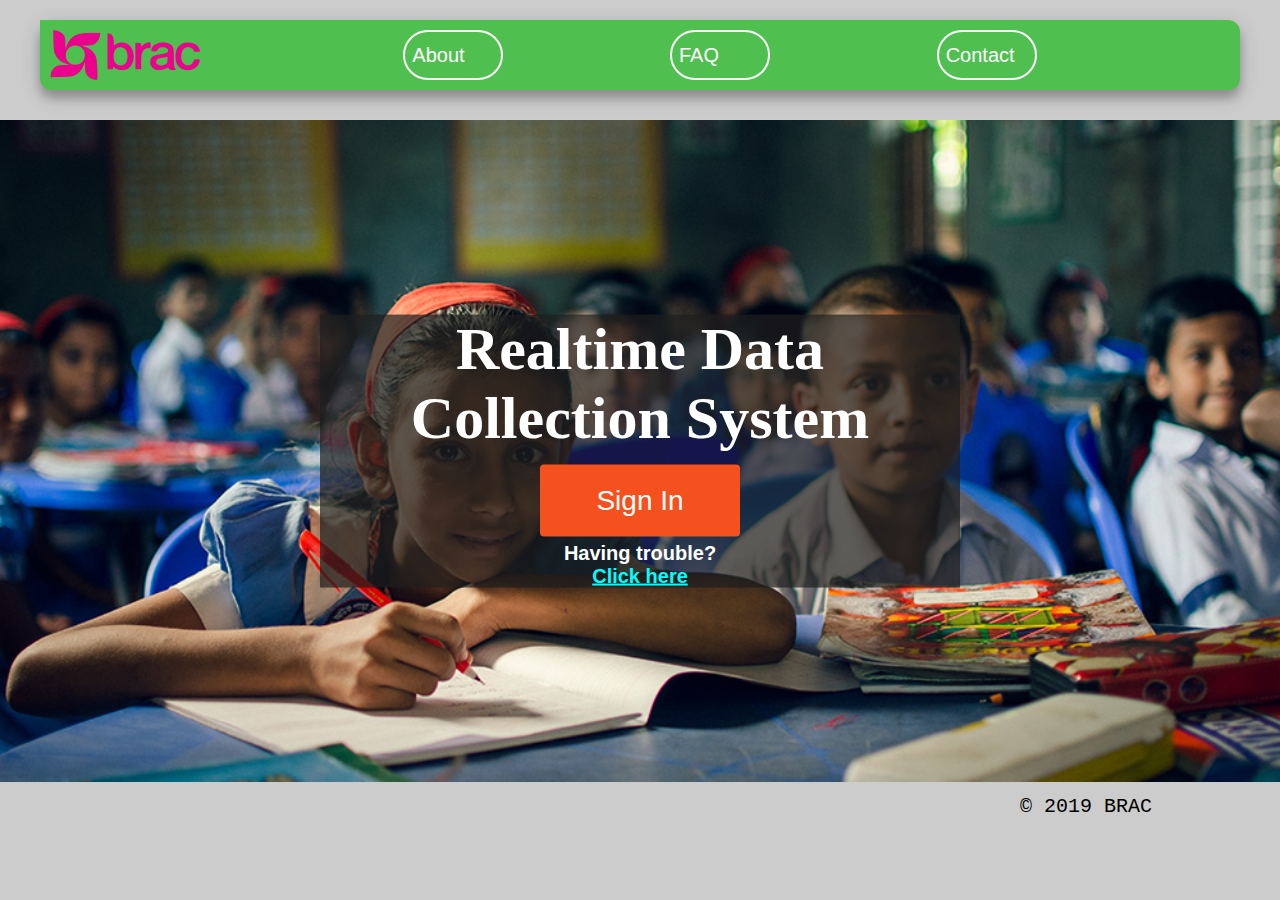
<file: index.html>
<!DOCTYPE html>
<html>
    <head>
        <meta name="viewport" content="width=device-width, initial-scale=1.0">
        <title>
            Realtime Data From Classroom
        </title>
        <link href="css/index.css" rel="stylesheet">
    </head>
    <body>
        <header>
            <a href="index.html"><figure id="logo"><img src="img/braclogo.png" width="150px" height="50px"></figure></a>
            <nav>
                <a href="">About</a>
                <a href="">FAQ</a>
                <a href="">Contact</a>
            </nav>
        </header>

        <div style="background-image: url('img/bep.jpg');height: 662px; background-repeat: no-repeat;background-position: center; background-size: cover; position: relative;margin-top: 30px;background-color: #cccccc;">
            <div class="home">
                <h1 style="font-size: 60px;">Realtime Data Collection System</h1>
                <h3><a href="signin.html" target="_self"><button class="HomeSignupButton" type="button" style="vertical-align:middle"><span>Sign In</span></button></a></h3>
                <h5 style="font-size: 20px;font-family:Arial, Helvetica, sans-serif;">Having trouble? <a href="#" target="_self" style="color :aqua;" ><br>Click here</a></h5>
            </div>
        </div>

        <footer class="footer">
            &copy; 2019 BRAC
        </footer>
    </body>
</html>
</file>
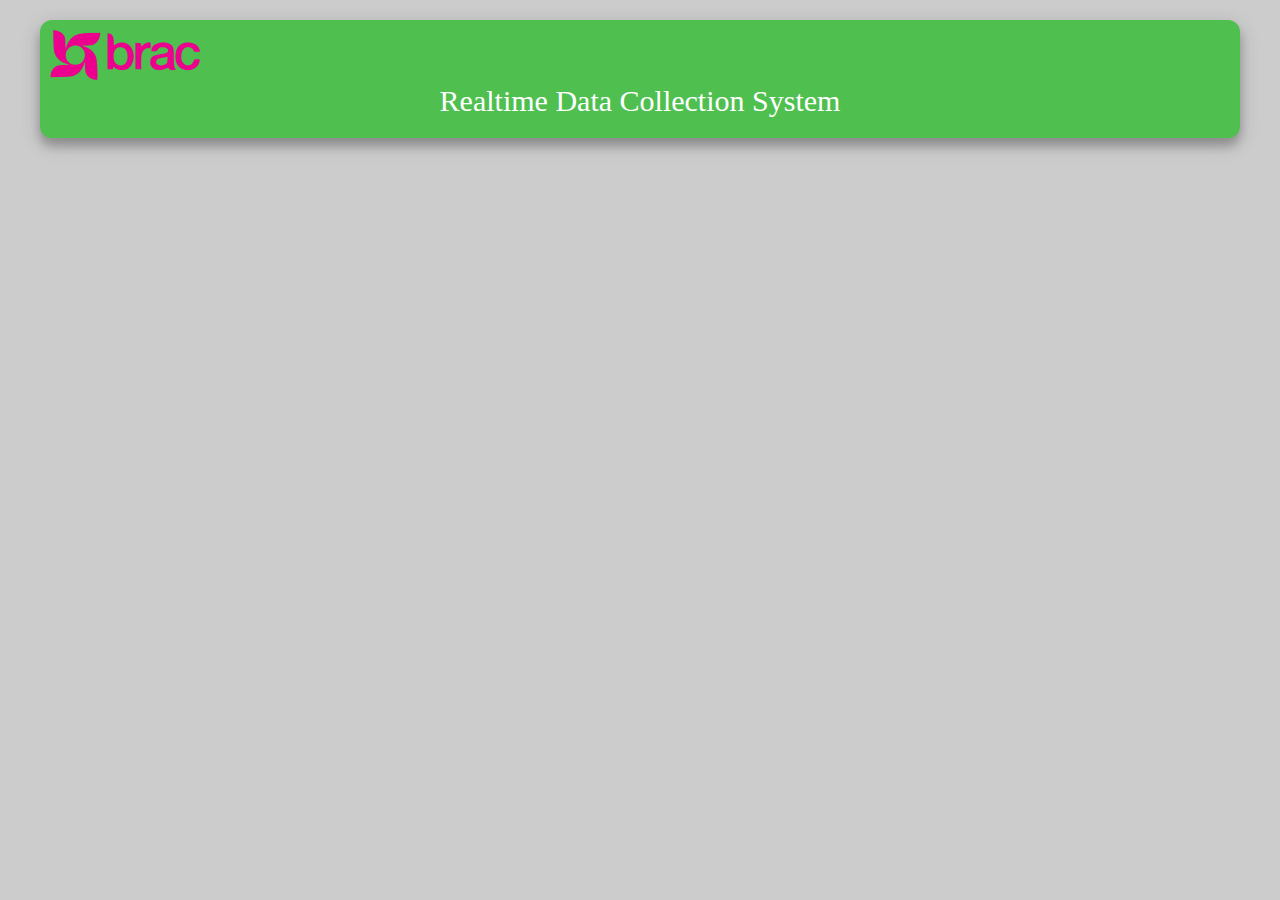
<file: adminDashboard.html>
<!DOCTYPE html>
<html>
    <head>
        <meta name="viewport" content="width=device-width, initial-scale=1.0">
        <title>
            Administration Dashboard
        </title>
        <link href="css/adminDashboard.css" rel="stylesheet"> 
    </head>
    <body>
        <header class="header">
            <a href="index.html"><img src="img/braclogo.png" height="50px" width="150px"></a>
            <div style="text-align: center;font-size: 30px;color: white;font-family:  cursive;">Realtime Data Collection System</div>
        </header>
        

    </body>
</html>
</file>
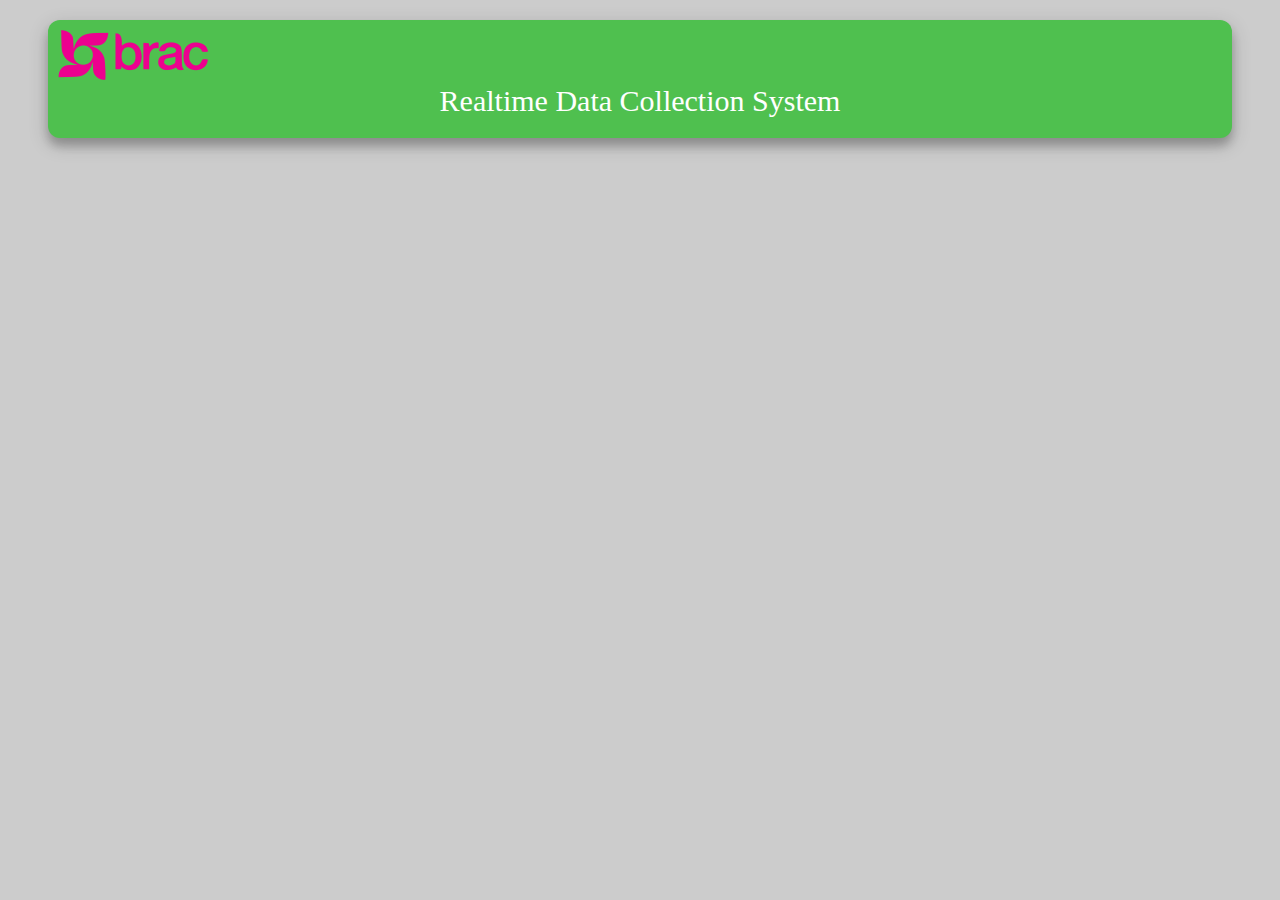
<file: attendance.html>
<!DOCTYPE html>
<html>
    <head>
        <meta name="viewport" content="width=device-width, initial-scale=1.0">
        <title>
            Take Attendance
        </title>
        <link href="css/attendance.css" rel="stylesheet">
    </head>
    <body>
        <header class="header">
            <a href="homepage.html"><img src="img/braclogo.png" height="50px" width="150px"></a>
            <div style="text-align: center;font-size: 30px;color: white;font-family:  cursive;">Realtime Data Collection System</div>
        </header>
    </body>
</html>
</file>
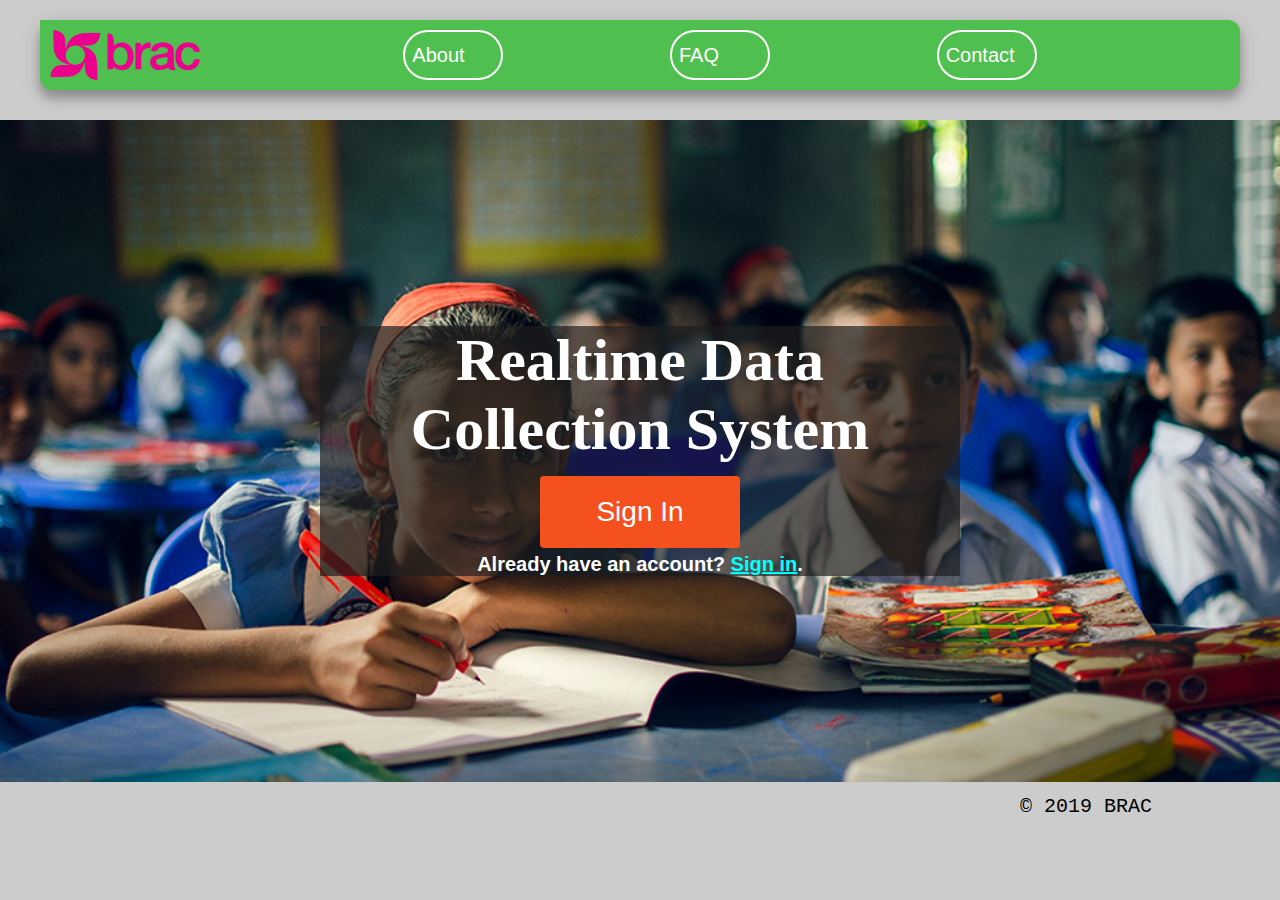
<file: homepage.html>
<!doctype html>
<html lang="en">

<head>
    <meta name="viewport" content="width=device-width, initial-scale=1.0">
    <title>
        Realtime Data From Classroom
    </title>
    <link rel="stylesheet" href="css/index.css">

    <meta name="viewport" content="width=device-width, initial-scale=1.0">
    <link rel="manifest" href="/manifest.json">
    <meta name="description" content="Realtime Data Collection System">
    <meta name="theme-color" content="#FFFFFF" />
</head>

<body>
    <header>
        <a href="homepage.html">
            <figure id="logo"><img src="img/braclogo.png" width="150px" height="50px"></figure>
        </a>
        <nav>
            <a href="">About</a>
            <a href="">FAQ</a>
            <a href="">Contact</a>
        </nav>
    </header>

    <div
        style="background-image: url('img/bep.jpg');height: 662px; background-repeat: no-repeat;background-position: center; background-size: cover; position: relative;margin-top: 30px;background-color: #cccccc;">
        <div class="home">
            <h1 style="font-size: 60px;">Realtime Data Collection System</h1>
            <h3><a href="signin.html" target="_self"><button class="HomeSignupButton" type="button"
                        style="vertical-align:middle"><span>Sign In</span></button></a></h3>
            <h5 style="font-size: 20px;font-family:Arial, Helvetica, sans-serif;">Already have an account? <a
                    href="https://www.w3schools.com/tags/tag_button.asp" target="_self" style="color :aqua;">Sign
                    in</a>.</h5>
        </div>
    </div>

    <footer class="footer">
        &copy; 2019 BRAC
    </footer>
</body>

</html>
</file>
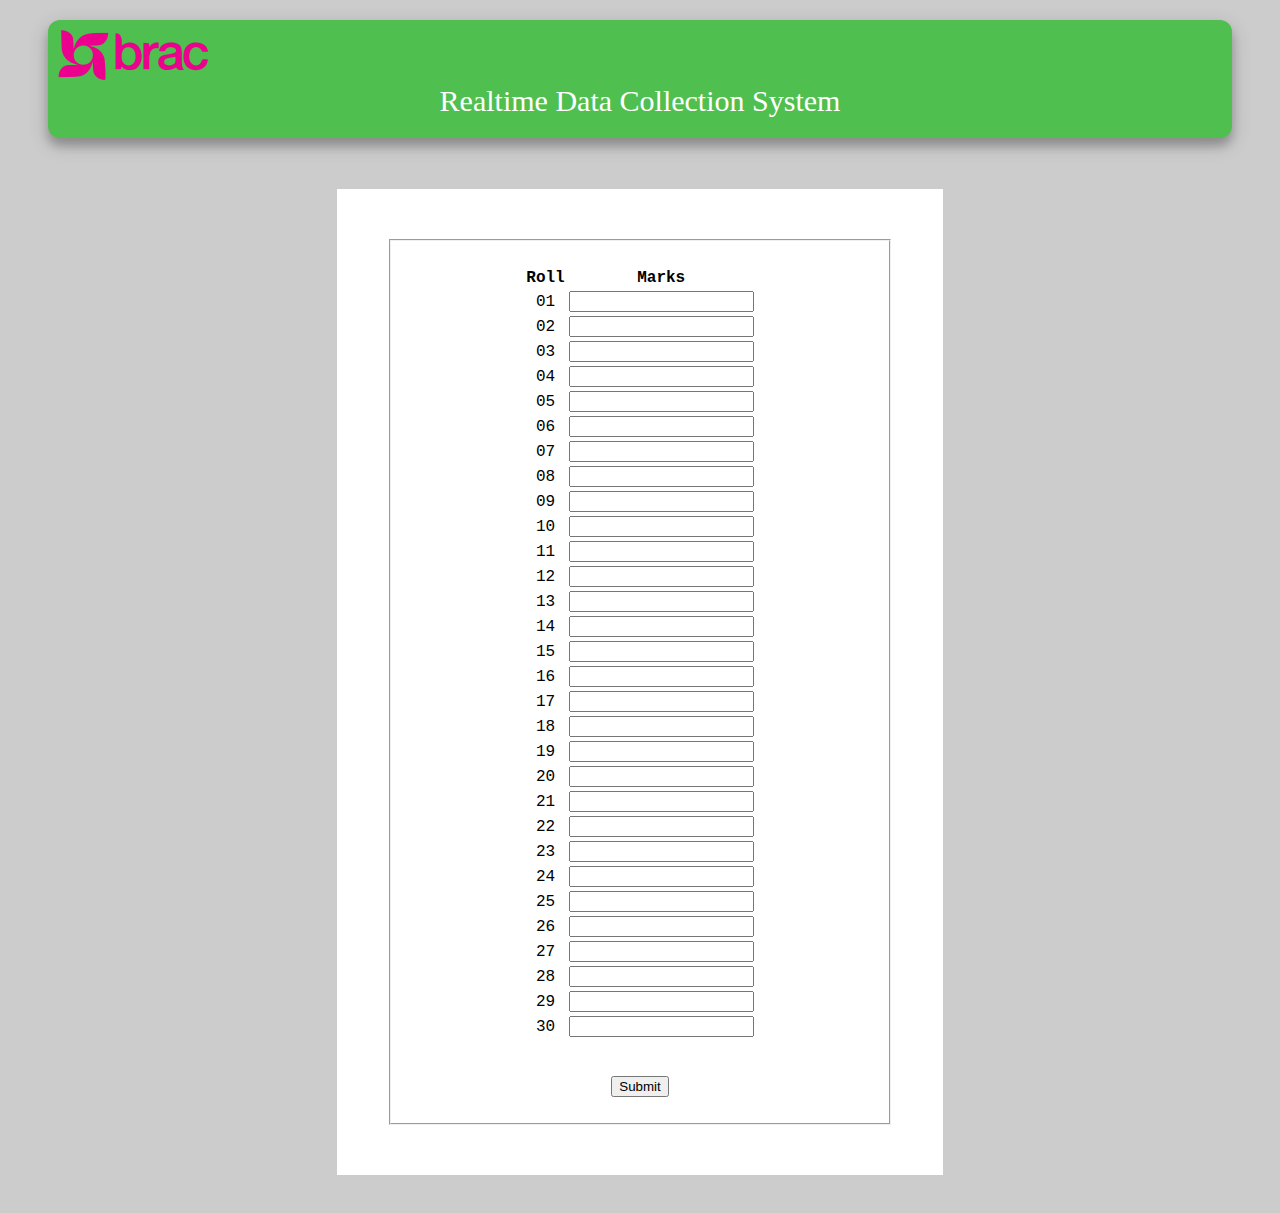
<file: markentry.html>
<!DOCTYPE html>
<html>
    <head>
        <meta name="viewport" content="width=device-width, initial-scale=1.0">
        <title>
            Take Attendance
        </title>
        <link href="css/markentry.css" rel="stylesheet">
    </head>
    <body>
        <header class="header">
            <a href="homepage.html"><img src="img/braclogo.png" height="50px" width="150px"></a>
            <div style="text-align: center;font-size: 30px;color: white;font-family:  cursive;">Realtime Data Collection System</div>
        </header>
        <div class="home">
            <fieldset class="Fieldset">
                <table  align="center">
                    <tr><th>Roll</th> <th>Marks</th></tr>
                    <tr><td>01</td><td><input type="number"> </td></tr>
                    <tr><td>02</td><td><input type="number"> </td></tr>
                    <tr><td>03</td><td><input type="number"> </td></tr>
                    <tr><td>04</td><td><input type="number"> </td></tr>
                    <tr><td>05</td><td><input type="number"> </td></tr>
                    <tr><td>06</td><td><input type="number"> </td></tr>
                    <tr><td>07</td><td><input type="number"> </td></tr>
                    <tr><td>08</td><td><input type="number"> </td></tr>
                    <tr><td>09</td><td><input type="number"> </td></tr>
                    <tr><td>10</td><td><input type="number"> </td></tr>
                    <tr><td>11</td><td><input type="number"> </td></tr>
                    <tr><td>12</td><td><input type="number"> </td></tr>
                    <tr><td>13</td><td><input type="number"> </td></tr>
                    <tr><td>14</td><td><input type="number"> </td></tr>
                    <tr><td>15</td><td><input type="number"> </td></tr>
                    <tr><td>16</td><td><input type="number"> </td></tr>
                    <tr><td>17</td><td><input type="number"> </td></tr>
                    <tr><td>18</td><td><input type="number"> </td></tr>
                    <tr><td>19</td><td><input type="number"> </td></tr>
                    <tr><td>20</td><td><input type="number"> </td></tr>
                    <tr><td>21</td><td><input type="number"> </td></tr>
                    <tr><td>22</td><td><input type="number"> </td></tr>
                    <tr><td>23</td><td><input type="number"> </td></tr>
                    <tr><td>24</td><td><input type="number"> </td></tr>
                    <tr><td>25</td><td><input type="number"> </td></tr>
                    <tr><td>26</td><td><input type="number"> </td></tr>
                    <tr><td>27</td><td><input type="number"> </td></tr>
                    <tr><td>28</td><td><input type="number"> </td></tr>
                    <tr><td>29</td><td><input type="number"> </td></tr>
                    <tr><td>30</td><td><input type="number"> </td></tr>
                </table>
                <br><br>
                <button class="submitbutton" type="button">Submit</button>

            </fieldset>
        </div>
    </body>
</html>
</file>
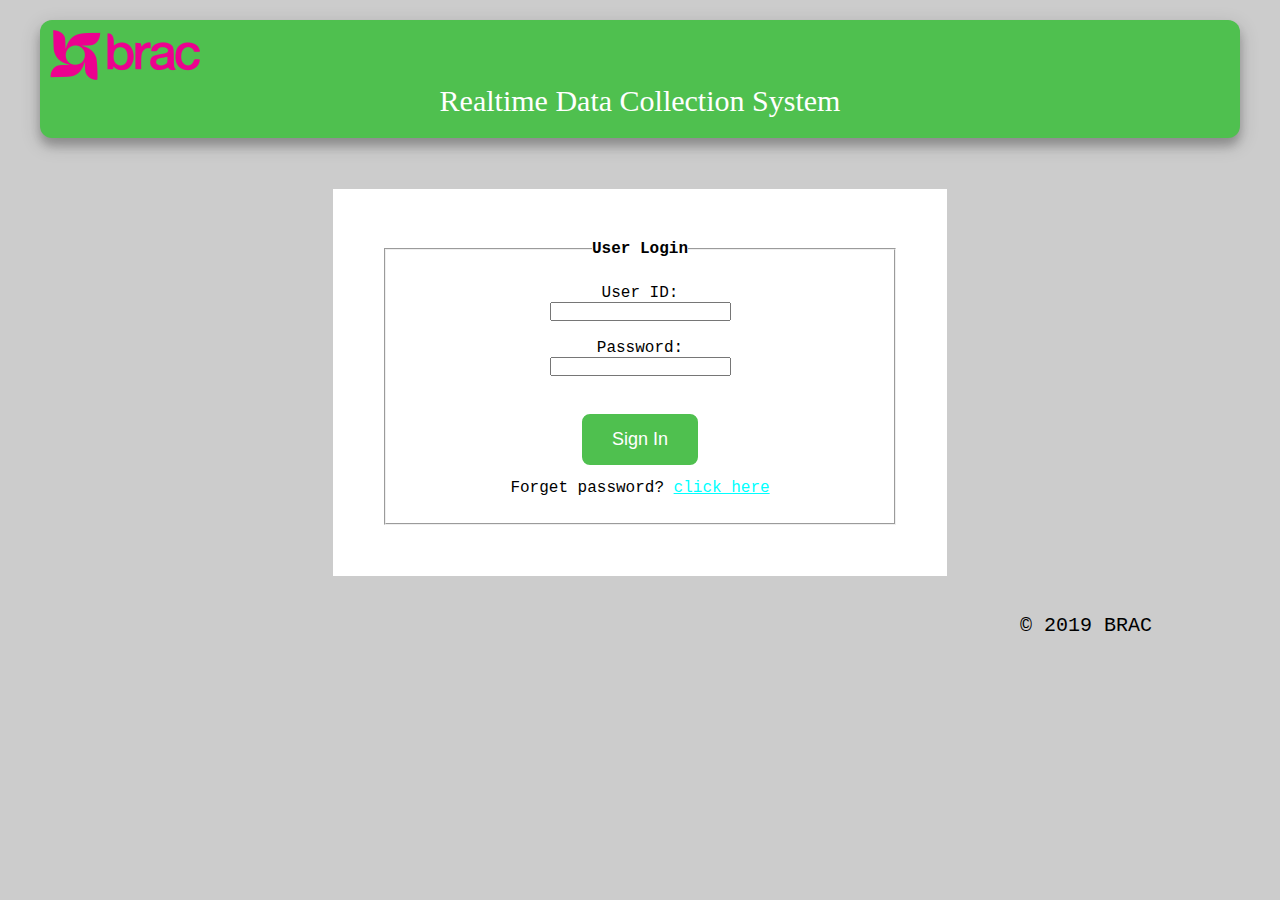
<file: signin.html>
<!DOCTYPE html>
<html>
    <head>
        <meta name="viewport" content="width=device-width, initial-scale=1.0">
        <title>Sign in your cccount</title>
        <link href="css/signin.css" rel="stylesheet">
    </head>
    <body>
        <header class="header">
            <a href="index.html"><img src="img/braclogo.png" height="50px" width="150px"></a>
            <div style="text-align: center;font-size: 30px;color: white;font-family:  cursive;">Realtime Data Collection System</div>
        </header>
        <div class="body">
            <form action="homepage.html" method="POST">
            <fieldset class="Fieldset">
                <legend><b>User Login</b></legend>
                User ID:<br>
                <input type="text" required><br><br>
                Password:<br>
                <input type="password" required><br><br><br>
                <button class="signinButton" type="submit">Sign In</button>
                <div style="margin-top: 3%;">
                    Forget password? <a href="#" style="color: aqua;">click here</a>
                </div>
            </fieldset>
            </form>
        </div>
        <footer class="footer">
            &copy; 2019 BRAC
        </footer>
    </body>
</html>
</file>
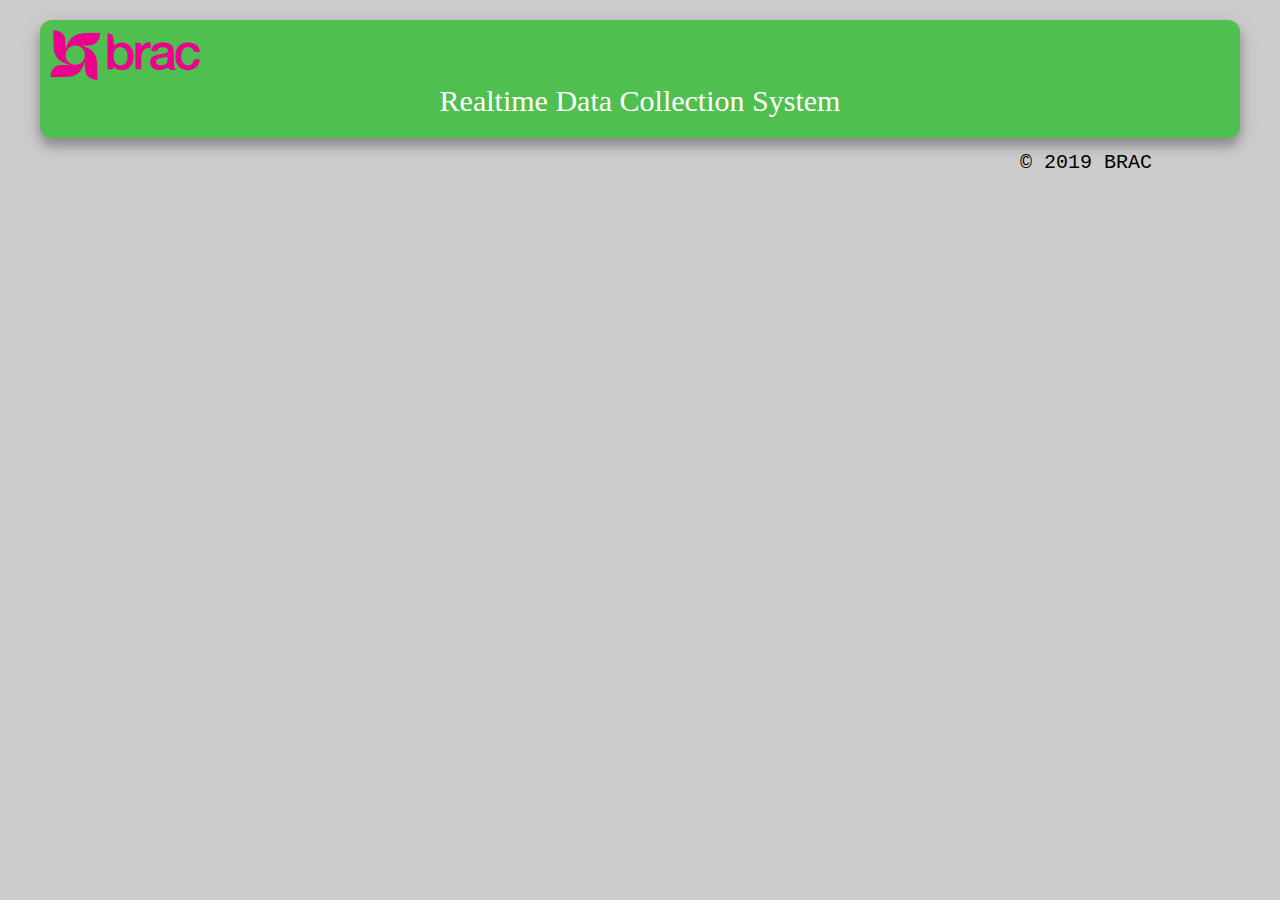
<file: teacherAttendance.html>
<!DOCTYPE html>
<html>
    <head>
        <meta name="viewport" content="width=device-width, initial-scale=1.0">
        <title>
            Take Attendance
        </title>
        <link href="css/teacherAttendance.css" rel="stylesheet">
    </head>
    <body>
        <header class="header">
            <a href="index.html"><img src="img/braclogo.png" height="50px" width="150px"></a>
            <div style="text-align: center;font-size: 30px;color: white;font-family:  cursive;">Realtime Data Collection System</div>
        </header>

        <footer class="footer">
                &copy; 2019 BRAC
            </footer>
    </body>
</html>
</file>
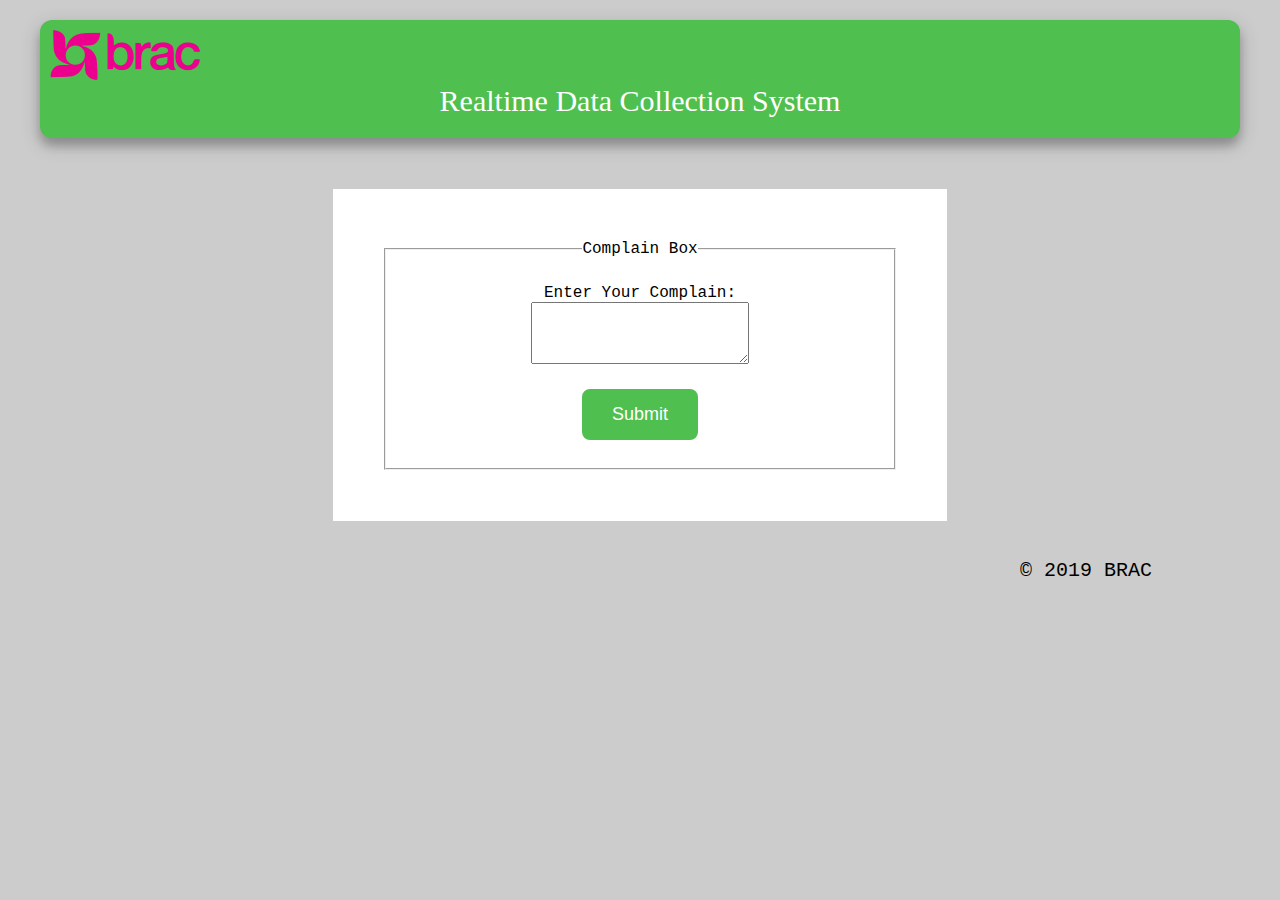
<file: teacherComplainBox.html>
<!DOCTYPE html>
<html>
    <head>
        <meta name="viewport" content="width=device-width, initial-scale=1.0">
        <title>Complain Box</title>
        <link href="css/teacherComplainBox.css" rel="stylesheet">
    </head>
    <body>
        <header class="header">
            <a href="index.html"><img src="img/braclogo.png" height="50px" width="150px"></a>
            <div style="text-align: center;font-size: 30px;color: white;font-family:  cursive;">Realtime Data Collection System</div>
        </header>
        <div class="home">
            <fieldset class="Fieldset">
                <legend>Complain Box</legend>
                Enter Your Complain:<br>
                <textarea  rows="4%" cols="25" placeholder="Complain">
                </textarea>
                <br><br>
                <button class="submitbutton">Submit</button>
            </fieldset>
        </div>

        <footer class="footer">
            &copy; 2019 BRAC
        </footer>
    </body>
</html>
</file>
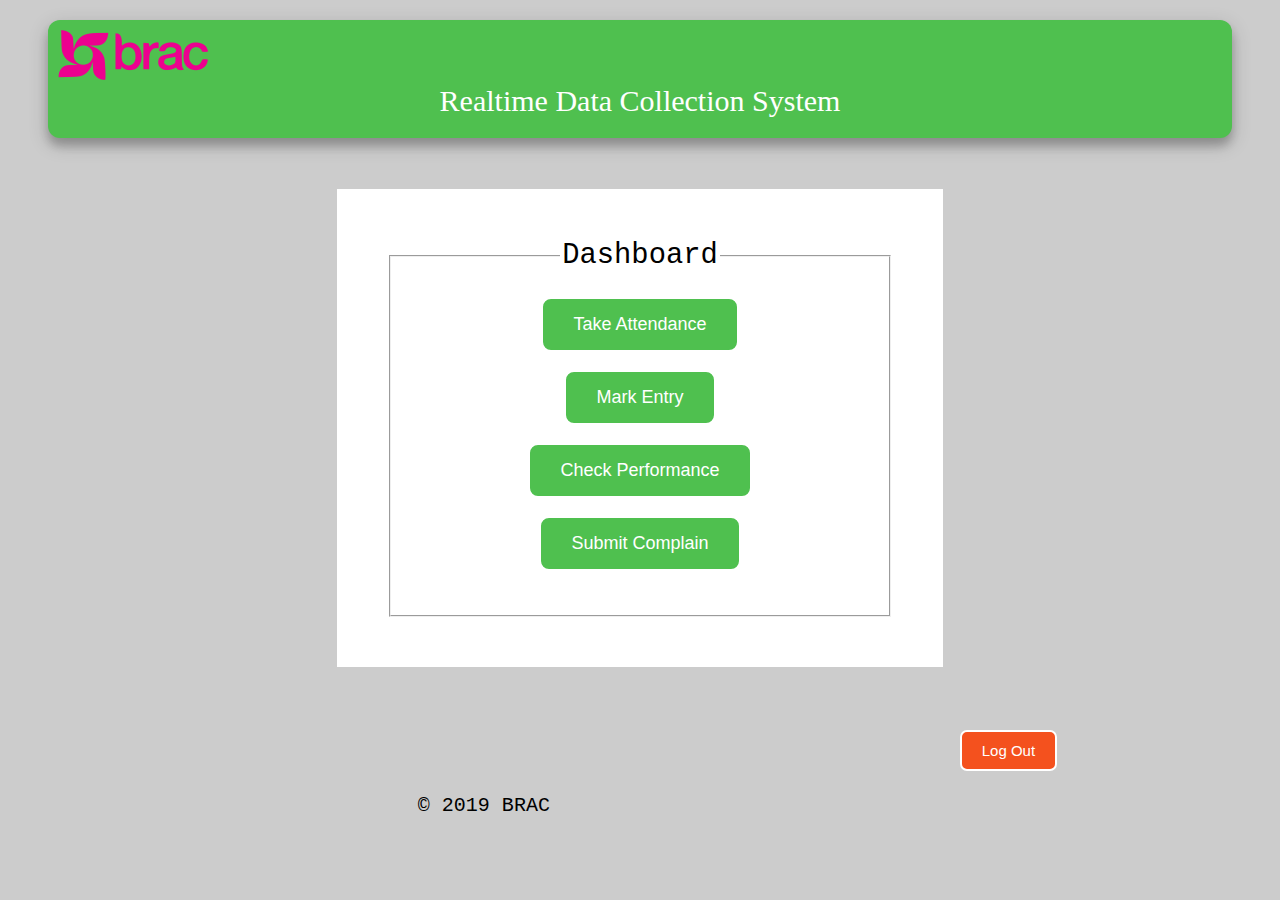
<file: teacherdashboard.html>
<!DOCTYPE html>
<html>
    <head>
        <meta name="viewport" content="width=device-width, initial-scale=1.0">
        <title>Teacher Dashboard</title>
        <link href="css/teacherdashboard.css" rel="stylesheet">
    </head>
    <body>
        <header class="header">
            <a href="homepage.html"><img src="img/braclogo.png" height="50px" width="150px"></a>
            <div style="text-align: center;font-size: 30px;color: white;font-family:  cursive;">Realtime Data Collection System</div>
        </header>
        <div class="body">
            <fieldset class="Fieldset">
                <legend style="font-size: 180%;">Dashboard</legend>
                <a href="attendance.html"><button class="button1" type="button">Take Attendance</button></a><br><br>
                <button class="button1" type="button">Mark Entry</button><br><br>
                <button class="button1" type="button">Check Performance</button><br><br>
                <button class="button1" type="button">Submit Complain</button><br><br>
            </fieldset>
        </div>
        <div class="logout">
            <a href="signin.html"><button class="button2" type="button">Log Out</button></a>
        </div>
        <div class="footer">
            &copy; 2019 BRAC
        </div>
    </body>
</html>
</file>
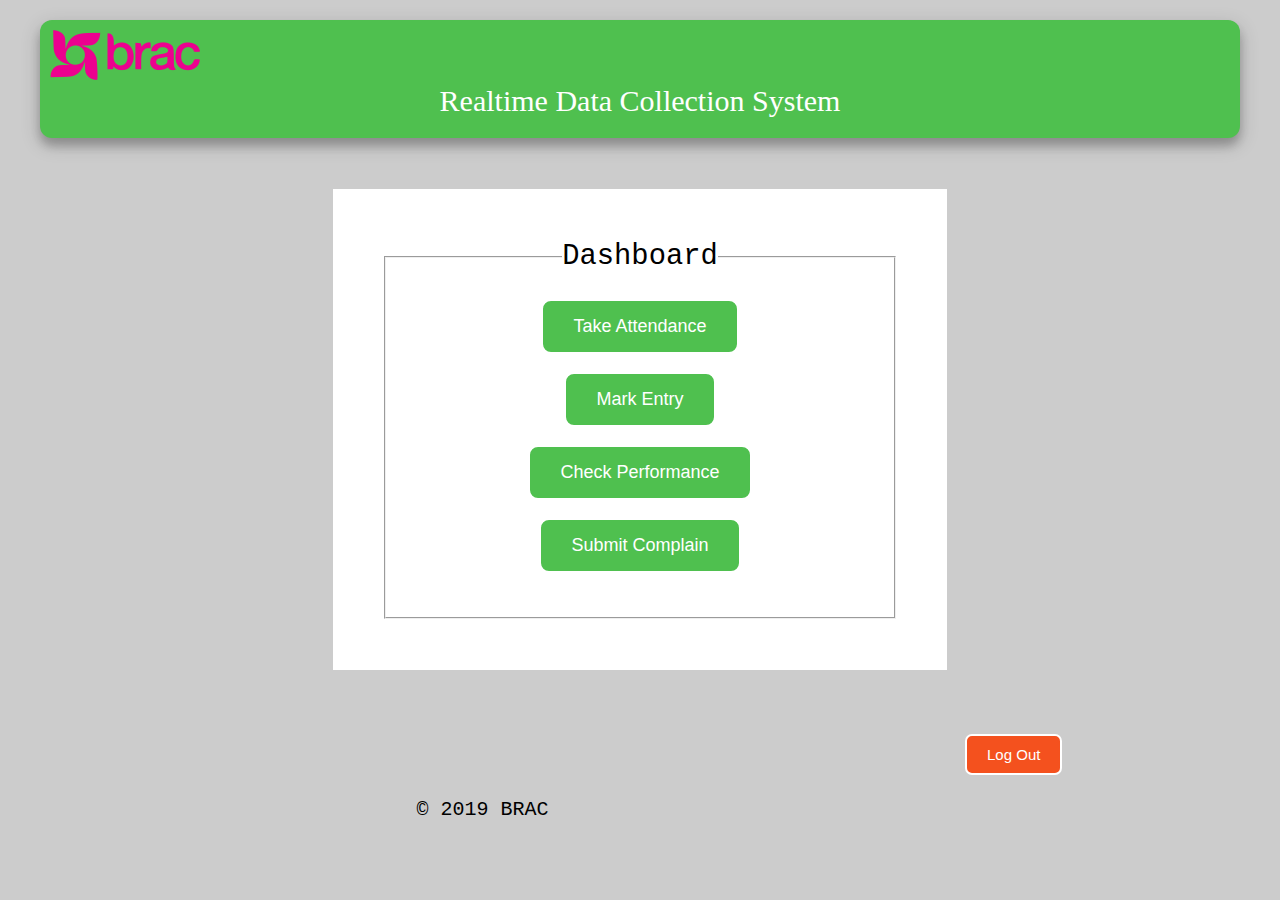
<file: teacherDashboard.html>
<!DOCTYPE html>
<html>
    <head>
        <meta name="viewport" content="width=device-width, initial-scale=1.0">
        <title>Teacher Dashboard</title>
        <link href="css/teacherDashboard.css" rel="stylesheet">
    </head>
    <body>
        <header class="header">
            <a href="index.html"><img src="img/braclogo.png" height="50px" width="150px"></a>
            <div style="text-align: center;font-size: 30px;color: white;font-family:  cursive;">Realtime Data Collection System</div>
        </header>
        <div class="home">
            <fieldset class="Fieldset">
                <legend style="font-size: 180%;">Dashboard</legend>
                <a href="teacherAttendance.html"><button class="button1" type="button">Take Attendance</button></a><br><br>
                <a href="teacherSubjectOfMarks.html"><button class="button1" type="button">Mark Entry</button></a><br><br>
                <a href="teacherPerformanceCheck.html"><button class="button1" type="button">Check Performance</button></a><br><br>
                <a href="teacherComplainBox.html"><button class="button1" type="button">Submit Complain</button></a><br><br>
            </fieldset>
        </div>
        <div class="logout">
            <a href="signin.html"><button class="button2" type="button">Log Out</button></a>
        </div>
        <div class="footer">
            &copy; 2019 BRAC
        </div>
    </body>
</html>
</file>
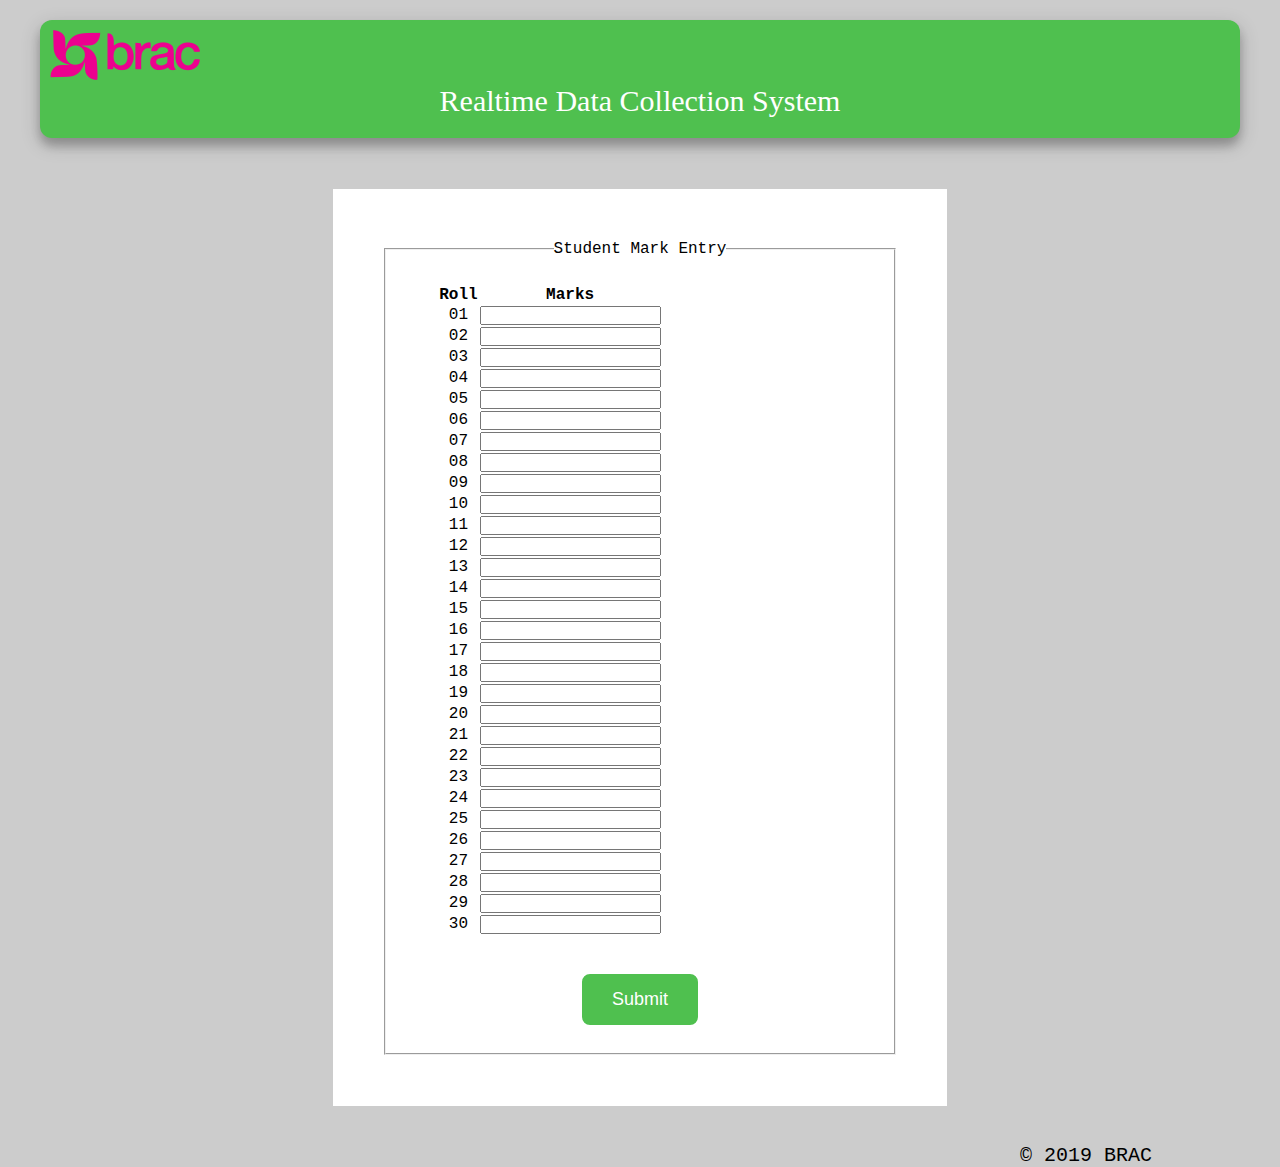
<file: teacherMarkEntry.html>
<!DOCTYPE html>
<html>
    <head>
        <meta name="viewport" content="width=device-width, initial-scale=1.0">
        <title>
            Enter Marks
        </title>
        <link href="css/teacherMarkEntry.css" rel="stylesheet">
    </head>
    <body>
        <header class="header">
            <a href="index.html"><img src="img/braclogo.png" height="50px" width="150px"></a>
            <div style="text-align: center;font-size: 30px;color: white;font-family:  cursive;">Realtime Data Collection System</div>
        </header>
        <div class="home">
            <fieldset class="Fieldset">
                <legend>Student Mark Entry</legend>
                <table  align="center">
                    <tr><th>Roll</th> <th>Marks</th></tr>
                    <tr><td>01</td><td><input type="number"> </td></tr>
                    <tr><td>02</td><td><input type="number"> </td></tr>
                    <tr><td>03</td><td><input type="number"> </td></tr>
                    <tr><td>04</td><td><input type="number"> </td></tr>
                    <tr><td>05</td><td><input type="number"> </td></tr>
                    <tr><td>06</td><td><input type="number"> </td></tr>
                    <tr><td>07</td><td><input type="number"> </td></tr>
                    <tr><td>08</td><td><input type="number"> </td></tr>
                    <tr><td>09</td><td><input type="number"> </td></tr>
                    <tr><td>10</td><td><input type="number"> </td></tr>
                    <tr><td>11</td><td><input type="number"> </td></tr>
                    <tr><td>12</td><td><input type="number"> </td></tr>
                    <tr><td>13</td><td><input type="number"> </td></tr>
                    <tr><td>14</td><td><input type="number"> </td></tr>
                    <tr><td>15</td><td><input type="number"> </td></tr>
                    <tr><td>16</td><td><input type="number"> </td></tr>
                    <tr><td>17</td><td><input type="number"> </td></tr>
                    <tr><td>18</td><td><input type="number"> </td></tr>
                    <tr><td>19</td><td><input type="number"> </td></tr>
                    <tr><td>20</td><td><input type="number"> </td></tr>
                    <tr><td>21</td><td><input type="number"> </td></tr>
                    <tr><td>22</td><td><input type="number"> </td></tr>
                    <tr><td>23</td><td><input type="number"> </td></tr>
                    <tr><td>24</td><td><input type="number"> </td></tr>
                    <tr><td>25</td><td><input type="number"> </td></tr>
                    <tr><td>26</td><td><input type="number"> </td></tr>
                    <tr><td>27</td><td><input type="number"> </td></tr>
                    <tr><td>28</td><td><input type="number"> </td></tr>
                    <tr><td>29</td><td><input type="number"> </td></tr>
                    <tr><td>30</td><td><input type="number"> </td></tr>
                </table>
                <br><br>
                <button class="submitbutton" type="button">Submit</button>
            </fieldset>
        </div>
        <footer class="footer">
            &copy; 2019 BRAC
        </footer>
    </body>
</html>
</file>
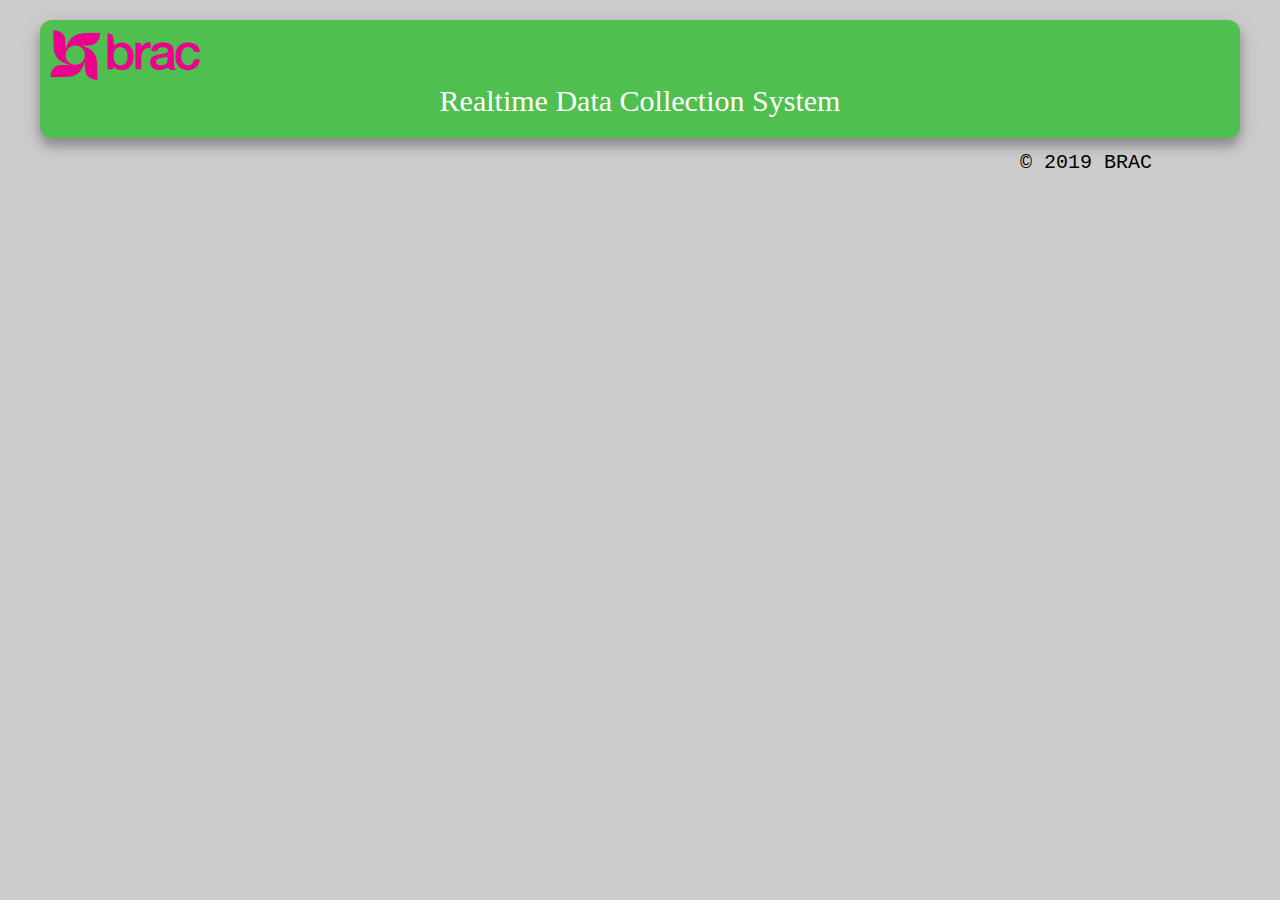
<file: teacherPerformanceCheck.html>
<!DOCTYPE html>
<html>
    <head>
        <meta name="viewport" content="width=device-width, initial-scale=1.0">
        <title>
            Check student performance
        </title>
    </head>
    <link href="css/teacherPerformanceCheck.css" rel="stylesheet">
    <body>
        <header class="header">
            <a href="index.html"><img src="img/braclogo.png" height="50px" width="150px"></a>
            <div style="text-align: center;font-size: 30px;color: white;font-family:  cursive;">Realtime Data Collection System</div>
        </header>

        
        <footer class="footer">
                &copy; 2019 BRAC
            </footer>
    </body>
</html>
</file>
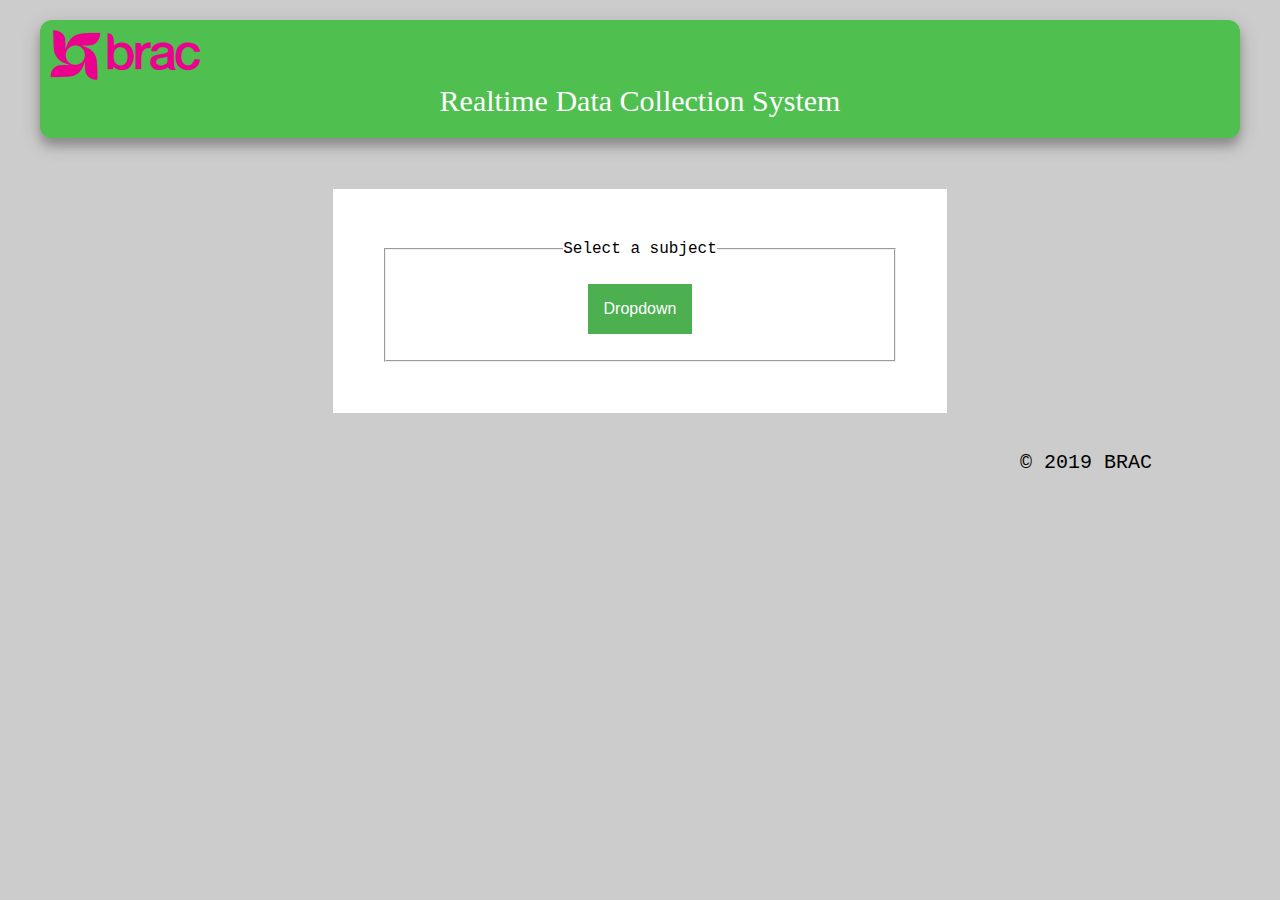
<file: teacherSubjectOfMarks.html>
<!DOCTYPE html>
<html>
    <head>
        <meta name="viewport" content="width=device-width, initial-scale=1.0">
        <title>
            Select a subject
        </title>
        <link href="css/teacherSubjectOfMarks.css" rel="stylesheet">
    </head>
    <body>
        <header class="header">
            <a href="index.html"><img src="img/braclogo.png" height="50px" width="150px"></a>
            <div style="text-align: center;font-size: 30px;color: white;font-family:  cursive;">Realtime Data Collection System</div>
        </header>
        <div class="home">
            <fieldset class="Fieldset">
                <legend>Select a subject</legend>
                    <div class="dropdown">
                        <button class="dropbtn">Dropdown</button>
                        <div class="dropdown-content">
                            <a href="teacherMarkEntry.html">Bangla</a>
                            <a href="teacherMarkEntry.html">English</a>
                            <a href="teacherMarkEntry.html">Math</a>
                        </div>
                    </div>
            </fieldset>
        </div>

        <footer class="footer">
            &copy; 2019 BRAC
        </footer>
    </body>
</html>
</file>
<file: css/index.css>
* { margin:0; padding:0 }
body{
    color: black;
    background-color: #cccccc;
}
header{
    display: -webkit-flex;
    display: flex;
    -webkit-flex-wrap: wrap;
    flex-wrap: wrap;
    background-color: #4FC04F;
    margin-left: 40px;
    margin-right: 40px;
    margin-top: 20px;
    margin-bottom: 20px;
    border-radius: 12px;
    box-shadow: 0 8px 10px 0 rgba(0,0,0,0.2), 0 6px 20px 0 rgba(0,0,0,0.19);
}
#header:hover{
    box-shadow: 0 12px 16px 0 rgba(0,0,0,0.24), 0 17px 50px 0 rgba(0,0,0,0.19);
}
header #logo{
    -webkit-flex: 1 1 200px;
     flex: 1 1 200px;
     height: 50px;
     background: #4FC04F;
     display: -webkit-flex;
     display: flex;
     -webkit-align-items: center;
     align-items: center;
     -webkit-justify-content: center;
     justify-content: center;
     padding: 10px 0px 0px 10px;
}
header nav {
    -webkit-flex: 1 1 auto;
    flex: 1 1 auto;
    box-sizing: border-box;
    padding: 0 10%;
    display: -webkit-flex;
    display: flex;
    -webkit-align-items: center;
    align-items: center;
    -webkit-justify-content: space-around;
    justify-content: space-around;
  }
  
header nav a {
   -webkit-flex: 0 0 auto;
   flex: 0 0 auto;
    box-sizing: border-box;
    width: 100px;
    height: 50px;
    margin: 10px;
    padding: 7px;
    background:#4FC04F;
    border-radius: 50px;
    border: 2px solid white;
    color: white;
    text-decoration: none;
    text-align: center;
    font-family: Arial, sans-serif;
    font-size: 20px;
    display: -webkit-flex;
    display: flex;
    -webkit-align-items: center;
    align-items: center;
  }
  header nav a:hover{
    color: #4FC04F;
    background-color: white;
}
.home{
    font-family:  cursive;
    text-align: center;
    font-size: 60px;
    color: white;
    position: absolute;
    top: 50%;
    left: 50%;
    transform: translate(-50%,-50%);
   /* margin: 40px 40px 40px 40px;*/
    background-color: rgba(30,30,30, 0.7);
}
.HomeSignupButton{
    display: inline-block;
  border-radius: 4px;
  background-color: #f4511e;
  border: none;
  color: #FFFFFF;
  text-align: center;
  font-size: 28px;
  padding: 20px;
  width: 200px;
  transition: all 0.5s;
  cursor: pointer;
  margin: 5px;
}
.HomeSignupButton span {
    cursor: pointer;
    display: inline-block;
    position: relative;
    transition: 0.5s;
}
.HomeSignupButton span::after{
    content: '\00bb';
  position: absolute;
  opacity: 0;
  top: 0;
  right: -20px;
  transition: 0.5s;
}
.HomeSignupButton:hover span{
    padding-right: 25px;
}
.HomeSignupButton:hover span::after{
    opacity: 1;
    right: 0;
}
.footer{
    text-align: end;
    margin-top: 1%;
    margin-right: 10%;
    font-family: 'Courier New', Courier, monospace;
    font-size: 20px;
}
</file>
<file: css/adminDashboard.css>
* { margin:0; padding:0 }

body{
    background-color: #CCCCCC;
}
.header{
    background-color: #4FC04F;
    margin-left: 40px;
    margin-right: 40px;
    margin-top: 20px;
    border-radius: 12px;
    padding: 10px 10px 10px 10px;
    padding-bottom: 20px;
    
    box-shadow: 0 8px 10px 0 rgba(0,0,0,0.2), 0 6px 20px 0 rgba(0,0,0,0.19);
}
.header:hover{
    box-shadow: 0 12px 16px 0 rgba(0,0,0,0.24), 0 17px 50px 0 rgba(0,0,0,0.19);
}
</file>
<file: css/attendance.css>
body{
    background-color: #CCCCCC;
}
.header{
    background-color: #4FC04F;
    margin-left: 40px;
    margin-right: 40px;
    margin-top: 20px;
    border-radius: 12px;
    padding: 10px 10px 10px 10px;
    padding-bottom: 20px;
    
    box-shadow: 0 8px 10px 0 rgba(0,0,0,0.2), 0 6px 20px 0 rgba(0,0,0,0.19);
}
.header:hover{
    box-shadow: 0 12px 16px 0 rgba(0,0,0,0.24), 0 17px 50px 0 rgba(0,0,0,0.19);
}
</file>
<file: css/markentry.css>
body{
    background-color: #CCCCCC;
}
.header{
    background-color: #4FC04F;
    margin-left: 40px;
    margin-right: 40px;
    margin-top: 20px;
    border-radius: 12px;
    padding: 10px 10px 10px 10px;
    padding-bottom: 20px;
    
    box-shadow: 0 8px 10px 0 rgba(0,0,0,0.2), 0 6px 20px 0 rgba(0,0,0,0.19);
}
.header:hover{
    box-shadow: 0 12px 16px 0 rgba(0,0,0,0.24), 0 17px 50px 0 rgba(0,0,0,0.19);
}

.home{
    background-color: white;
    margin: 4% 26% 3% 26%;
    padding: 4%;
    box-align: center;
    color: black;
    font-family: 'Courier New', Courier, monospace;
}
.Fieldset{
    padding: 5% 10% 5% 10%;
    text-align: center;
}
.submitbutton{
    
}
</file>
<file: css/signin.css>
* { margin:0; padding:0 }
body{
  background-color: #CCCCCC;
}
.header{
  background-color: #4FC04F;
  margin-left: 40px;
  margin-right: 40px;
  margin-top: 20px;
  border-radius: 12px;
  padding: 10px 10px 10px 10px;
  padding-bottom: 20px;
  
  box-shadow: 0 8px 10px 0 rgba(0,0,0,0.2), 0 6px 20px 0 rgba(0,0,0,0.19);
}
.header:hover{
  box-shadow: 0 12px 16px 0 rgba(0,0,0,0.24), 0 17px 50px 0 rgba(0,0,0,0.19);
}

.body{
  background-color: white;
  margin: 4% 26% 3% 26%;
  padding: 4%;
  box-align: center;
  color: black;
  font-family: 'Courier New', Courier, monospace;
}

.Fieldset{
  padding: 5% 10% 5% 10%;
  text-align: center;
}
.signinButton{
  background-color: #4FC04F;
  color:white;
  justify-content:flex-end;
  align-items:center;
  border:2px solid white;
  border-radius: 10px;
  padding: 15px 30px;
  text-align: center;
  text-decoration: none;
  display: inline-block;
  font-size: 18px;
  cursor: pointer;
}

.signinButton:hover{
  color: #4FC04F;
  background-color: white;
  border-color: #4FC04F;
}
.footer{
  text-align: end;
  margin-top: 1%;
  margin-right: 10%;
  font-family: 'Courier New', Courier, monospace;
  font-size: 20px;
}
</file>
<file: css/teacherAttendance.css>
* { margin:0; padding:0 }
body{
    background-color: #CCCCCC;
}
.header{
    background-color: #4FC04F;
    margin-left: 40px;
    margin-right: 40px;
    margin-top: 20px;
    border-radius: 12px;
    padding: 10px 10px 10px 10px;
    padding-bottom: 20px;
    
    box-shadow: 0 8px 10px 0 rgba(0,0,0,0.2), 0 6px 20px 0 rgba(0,0,0,0.19);
}
.header:hover{
    box-shadow: 0 12px 16px 0 rgba(0,0,0,0.24), 0 17px 50px 0 rgba(0,0,0,0.19);
}


.footer{
    text-align: end;
    margin-top: 1%;
    margin-right: 10%;
    font-family: 'Courier New', Courier, monospace;
    font-size: 20px;
}
</file>
<file: css/teacherComplainBox.css>
* { margin:0; padding:0 }
body{
    background-color: #CCCCCC;
}
.header{
    background-color: #4FC04F;
    margin-left: 40px;
    margin-right: 40px;
    margin-top: 20px;
    border-radius: 12px;
    padding: 10px 10px 10px 10px;
    padding-bottom: 20px;
    
    box-shadow: 0 8px 10px 0 rgba(0,0,0,0.2), 0 6px 20px 0 rgba(0,0,0,0.19);
}
.header:hover{
    box-shadow: 0 12px 16px 0 rgba(0,0,0,0.24), 0 17px 50px 0 rgba(0,0,0,0.19);
}
.home{
    background-color: white;
    margin: 4% 26% 3% 26%;
    padding: 4%;
    box-align: center;
    color: black;
    font-family: 'Courier New', Courier, monospace;
}
.Fieldset{
    padding: 5% 10% 5% 10%;
    text-align: center;
}

.submitbutton{
    background-color: #4FC04F;
    color:white;
    justify-content:flex-end;
    align-items:center;
    border:2px solid white;
    border-radius: 10px;
    padding: 15px 30px;
    text-align: center;
    text-decoration: none;
    display: inline-block;
    font-size: 18px;
    cursor: pointer;
}

.submitbutton:hover{
    color: #4FC04F;
    background-color: white;
    border-color: #4FC04F;
}

.footer{
    text-align: end;
    margin-top: 1%;
    margin-right: 10%;
    font-family: 'Courier New', Courier, monospace;
    font-size: 20px;
}
</file>
<file: css/teacherdashboard.css>
body{
    background-color: #CCCCCC;
}
.header{
    background-color: #4FC04F;
    margin-left: 40px;
    margin-right: 40px;
    margin-top: 20px;
    border-radius: 12px;
    padding: 10px 10px 10px 10px;
    padding-bottom: 20px;
    
    box-shadow: 0 8px 10px 0 rgba(0,0,0,0.2), 0 6px 20px 0 rgba(0,0,0,0.19);
}
.header:hover{
    box-shadow: 0 12px 16px 0 rgba(0,0,0,0.24), 0 17px 50px 0 rgba(0,0,0,0.19);
}
.body{
    background-color: white;
    margin: 4% 26% 3% 26%;
    padding: 4%;
    box-align: center;
    color: black;
    font-family: 'Courier New', Courier, monospace;
}
.Fieldset{
    padding: 5% 10% 5% 10%;
    text-align: center;
}
.button1{
    background-color: #4FC04F;
    color:white;
    justify-content:flex-end;
    align-items:center;
    border:2px solid white;
    border-radius: 10px;
    padding: 15px 30px;
    text-align: center;
    text-decoration: none;
    display: inline-block;
    font-size: 18px;
    cursor: pointer;
}

.button1:hover{
    color: #4FC04F;
    background-color: white;
    border-color: #4FC04F;
}

.logout{
    float: right;
    margin-top: 2%;
    margin-right: 17%;
    margin-bottom: 2%;
}

.button2{
    background-color: #f4511e;
    color:white;
    justify-content:flex-end;
    align-items:center;
    border:2px solid white;
    border-radius: 7px;
    padding: 10px 20px;
    text-align: center;
    text-decoration: none;
    display: inline-block;
    font-size: 15px;
    cursor: pointer;
}

.button2:hover{
    color: #f4511e;
    background-color: white;
    border-color: #f4511e;
}

.footer{
    margin-top: 10%;
    text-align: center;
    font-family: 'Courier New', Courier, monospace;
    font-size: 20px;

}
</file>
<file: css/teacherDashboard.css>
* { margin:0; padding:0 }
body{
    background-color: #CCCCCC;
}
.header{
    background-color: #4FC04F;
    margin-left: 40px;
    margin-right: 40px;
    margin-top: 20px;
    border-radius: 12px;
    padding: 10px 10px 10px 10px;
    padding-bottom: 20px;
    
    box-shadow: 0 8px 10px 0 rgba(0,0,0,0.2), 0 6px 20px 0 rgba(0,0,0,0.19);
}
.header:hover{
    box-shadow: 0 12px 16px 0 rgba(0,0,0,0.24), 0 17px 50px 0 rgba(0,0,0,0.19);
}
.home{
    background-color: white;
    margin: 4% 26% 3% 26%;
    padding: 4%;
    box-align: center;
    color: black;
    font-family: 'Courier New', Courier, monospace;
}
.Fieldset{
    padding: 5% 10% 5% 10%;
    text-align: center;
}
.button1{
    background-color: #4FC04F;
    color:white;
    justify-content:flex-end;
    align-items:center;
    border:2px solid white;
    border-radius: 10px;
    padding: 15px 30px;
    text-align: center;
    text-decoration: none;
    display: inline-block;
    font-size: 18px;
    cursor: pointer;
}

.button1:hover{
    color: #4FC04F;
    background-color: white;
    border-color: #4FC04F;
}

.logout{
    float: right;
    margin-top: 2%;
    margin-right: 17%;
    margin-bottom: 2%;
}

.button2{
    background-color: #f4511e;
    color:white;
    justify-content:flex-end;
    align-items:center;
    border:2px solid white;
    border-radius: 7px;
    padding: 10px 20px;
    text-align: center;
    text-decoration: none;
    display: inline-block;
    font-size: 15px;
    cursor: pointer;
}

.button2:hover{
    color: #f4511e;
    background-color: white;
    border-color: #f4511e;
}

.footer{
    margin-top: 10%;
    text-align: center;
    font-family: 'Courier New', Courier, monospace;
    font-size: 20px;

}
</file>
<file: css/teacherMarkEntry.css>
* { margin:0; padding:0 }
body{
    background-color: #CCCCCC;
}
.header{
    background-color: #4FC04F;
    margin-left: 40px;
    margin-right: 40px;
    margin-top: 20px;
    border-radius: 12px;
    padding: 10px 10px 10px 10px;
    padding-bottom: 20px;
    
    box-shadow: 0 8px 10px 0 rgba(0,0,0,0.2), 0 6px 20px 0 rgba(0,0,0,0.19);
}
.header:hover{
    box-shadow: 0 12px 16px 0 rgba(0,0,0,0.24), 0 17px 50px 0 rgba(0,0,0,0.19);
}

.home{
    background-color: white;
    margin: 4% 26% 3% 26%;
    padding: 4%;
    box-align: center;
    color: black;
    font-family: 'Courier New', Courier, monospace;
}
.Fieldset{
    padding: 5% 10% 5% 10%;
    text-align: center;
}
.submitbutton{
    background-color: #4FC04F;
     color:white;
  justify-content:flex-end;
  align-items:center;
  border:2px solid white;
  border-radius: 10px;
  padding: 15px 30px;
  text-align: center;
  text-decoration: none;
  display: inline-block;
  font-size: 18px;
  cursor: pointer;
}

.submitbutton:hover{
    color: #4FC04F;
    background-color: white;
    border-color: #4FC04F;
}

.footer{
    text-align: end;
    margin-top: 1%;
    margin-right: 10%;
    font-family: 'Courier New', Courier, monospace;
    font-size: 20px;
  }
</file>
<file: css/teacherPerformanceCheck.css>
* { margin:0; padding:0 }
body{
    background-color: #CCCCCC;
}
.header{
    background-color: #4FC04F;
    margin-left: 40px;
    margin-right: 40px;
    margin-top: 20px;
    border-radius: 12px;
    padding: 10px 10px 10px 10px;
    padding-bottom: 20px;
    
    box-shadow: 0 8px 10px 0 rgba(0,0,0,0.2), 0 6px 20px 0 rgba(0,0,0,0.19);
}
.header:hover{
    box-shadow: 0 12px 16px 0 rgba(0,0,0,0.24), 0 17px 50px 0 rgba(0,0,0,0.19);
}
.home{
    background-color: white;
    margin: 4% 26% 3% 26%;
    padding: 4%;
    box-align: center;
    color: black;
    font-family: 'Courier New', Courier, monospace;
}
.Fieldset{
    padding: 5% 10% 5% 10%;
    text-align: center;
}
.footer{
    text-align: end;
    margin-top: 1%;
    margin-right: 10%;
    font-family: 'Courier New', Courier, monospace;
    font-size: 20px;
}
</file>
<file: css/teacherSubjectOfMarks.css>
* { margin:0; padding:0 }
body{
    background-color: #CCCCCC;
  }
  .header{
    background-color: #4FC04F;
    margin-left: 40px;
    margin-right: 40px;
    margin-top: 20px;
    border-radius: 12px;
    padding: 10px 10px 10px 10px;
    padding-bottom: 20px;
    
    box-shadow: 0 8px 10px 0 rgba(0,0,0,0.2), 0 6px 20px 0 rgba(0,0,0,0.19);
  }
  .header:hover{
    box-shadow: 0 12px 16px 0 rgba(0,0,0,0.24), 0 17px 50px 0 rgba(0,0,0,0.19);
  }

  .home{
    background-color: white;
    margin: 4% 26% 3% 26%;
    padding: 4%;
    box-align: center;
    color: black;
    font-family: 'Courier New', Courier, monospace;
  }
  
  .Fieldset{
    padding: 5% 10% 5% 10%;
    text-align: center;
  }

  .dropbtn {
    background-color: #4CAF50;
    color: white;
    padding: 16px;
    font-size: 16px;
    border: none;
    cursor: pointer;
  }
  
  .dropdown {
    position: relative;
    display: inline-block;
  }
  
  .dropdown-content {
    display: none;
    position: absolute;
    background-color: #f9f9f9;
    min-width: 160px;
    box-shadow: 0px 8px 16px 0px rgba(0,0,0,0.2);
    z-index: 1;
  }
  
  .dropdown-content a {
    color: black;
    padding: 12px 16px;
    text-decoration: none;
    display: block;
  }
  
  .dropdown-content a:hover {background-color: #f1f1f1}
  
  .dropdown:hover .dropdown-content {
    display: block;
  }
  
  .dropdown:hover .dropbtn {
    background-color: #4FC04F;
  }

  .footer{
    text-align: end;
    margin-top: 1%;
    margin-right: 10%;
    font-family: 'Courier New', Courier, monospace;
    font-size: 20px;
  }
</file>
